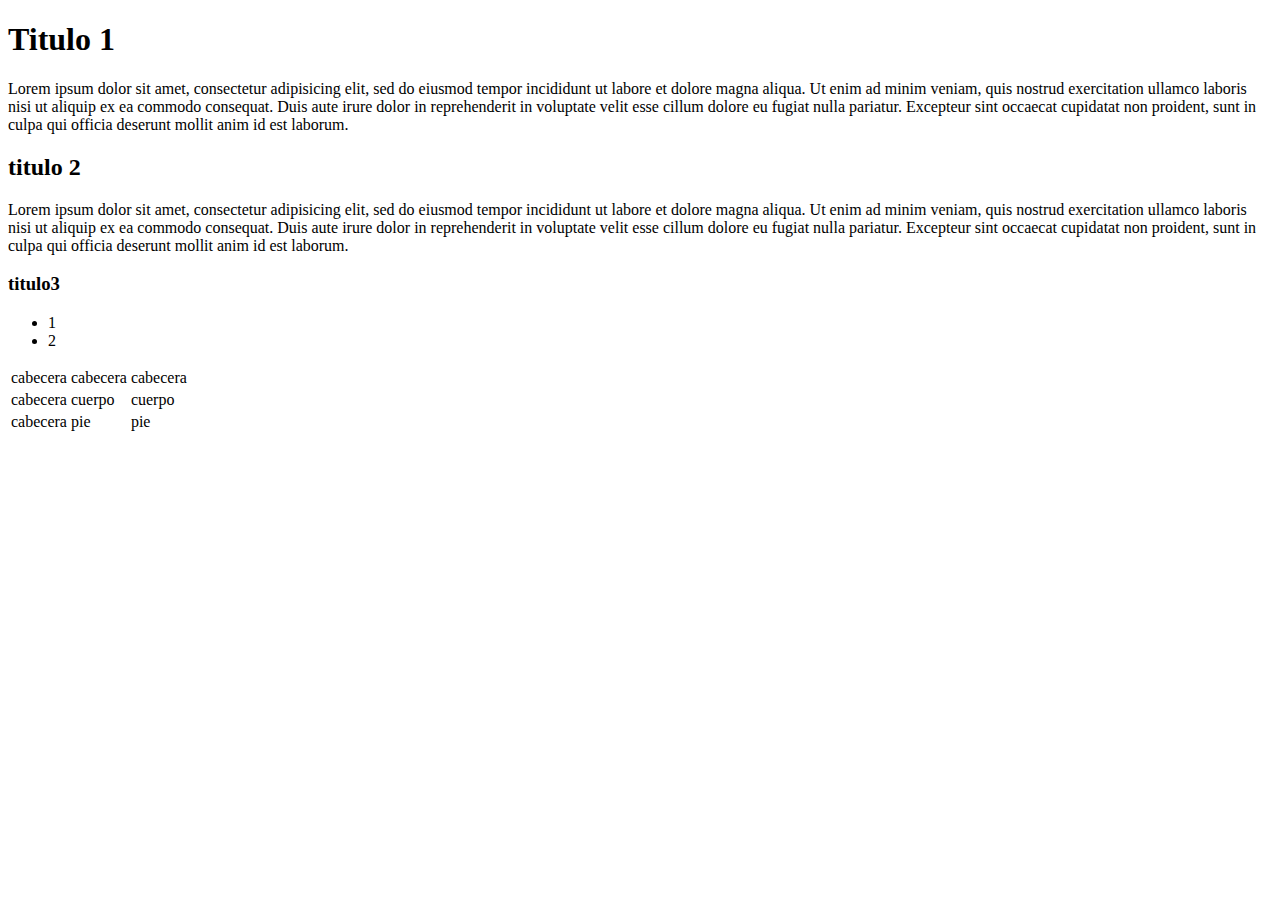
<file: simple.html>
<!DOCTYPE html>
<html lang="es">
  <head>
    <meta charset="utf-8">
    <title>Simple</title>
    <link rel="stylesheet" href="https://maxcdn.bootstrapcdn.com/bootstrap/3.3.6/css/bootstrap.min.css" integrity="sha384-1q8mTJOASx8j1Au+a5WDVnPi2lkFfwwEAa8hDDdjZlpLegxhjVME1fgjWPGmkzs7" crossorigin="anonymous">
    <script src="https://ajax.googleapis.com/ajax/libs/jquery/2.2.4/jquery.min.js"></script>
    <script src="https://maxcdn.bootstrapcdn.com/bootstrap/3.3.6/js/bootstrap.min.js" integrity="sha384-0mSbJDEHialfmuBBQP6A4Qrprq5OVfW37PRR3j5ELqxss1yVqOtnepnHVP9aJ7xS" crossorigin="anonymous"></script>
  </head>
  <body>
    <h1>Titulo 1</h1>
    <p>
      Lorem ipsum dolor sit amet, consectetur adipisicing elit, sed do eiusmod tempor incididunt ut labore et dolore magna aliqua. Ut enim ad minim veniam, quis nostrud exercitation ullamco laboris nisi ut aliquip ex ea commodo consequat. Duis aute irure dolor in reprehenderit in voluptate velit esse cillum dolore eu fugiat nulla pariatur. Excepteur sint occaecat cupidatat non proident, sunt in culpa qui officia deserunt mollit anim id est laborum.
      </p>
  <h2>titulo 2</h2>
  <p>
    Lorem ipsum dolor sit amet, consectetur adipisicing elit, sed do eiusmod tempor incididunt ut labore et dolore magna aliqua. Ut enim ad minim veniam, quis nostrud exercitation ullamco laboris nisi ut aliquip ex ea commodo consequat. Duis aute irure dolor in reprehenderit in voluptate velit esse cillum dolore eu fugiat nulla pariatur. Excepteur sint occaecat cupidatat non proident, sunt in culpa qui officia deserunt mollit anim id est laborum.
  </p>
 <h3>titulo3</h3>
  <ul>
    <li>1</li>
    <li>2</li>
  </ul>
  <table class="table table-striped">
    <tr>
      <td>cabecera</td>
      <td>cabecera</td>
      <td>cabecera</td>
    </tr>
    <tr>
      <td>cabecera</td>
      <td>cuerpo</td>
      <td>cuerpo</td>
    </tr>
    <tr>
      <td>cabecera</td>
      <td>pie</td>
      <td>pie</td>
    </tr>
</table>
  </body>
</html>
</file>
